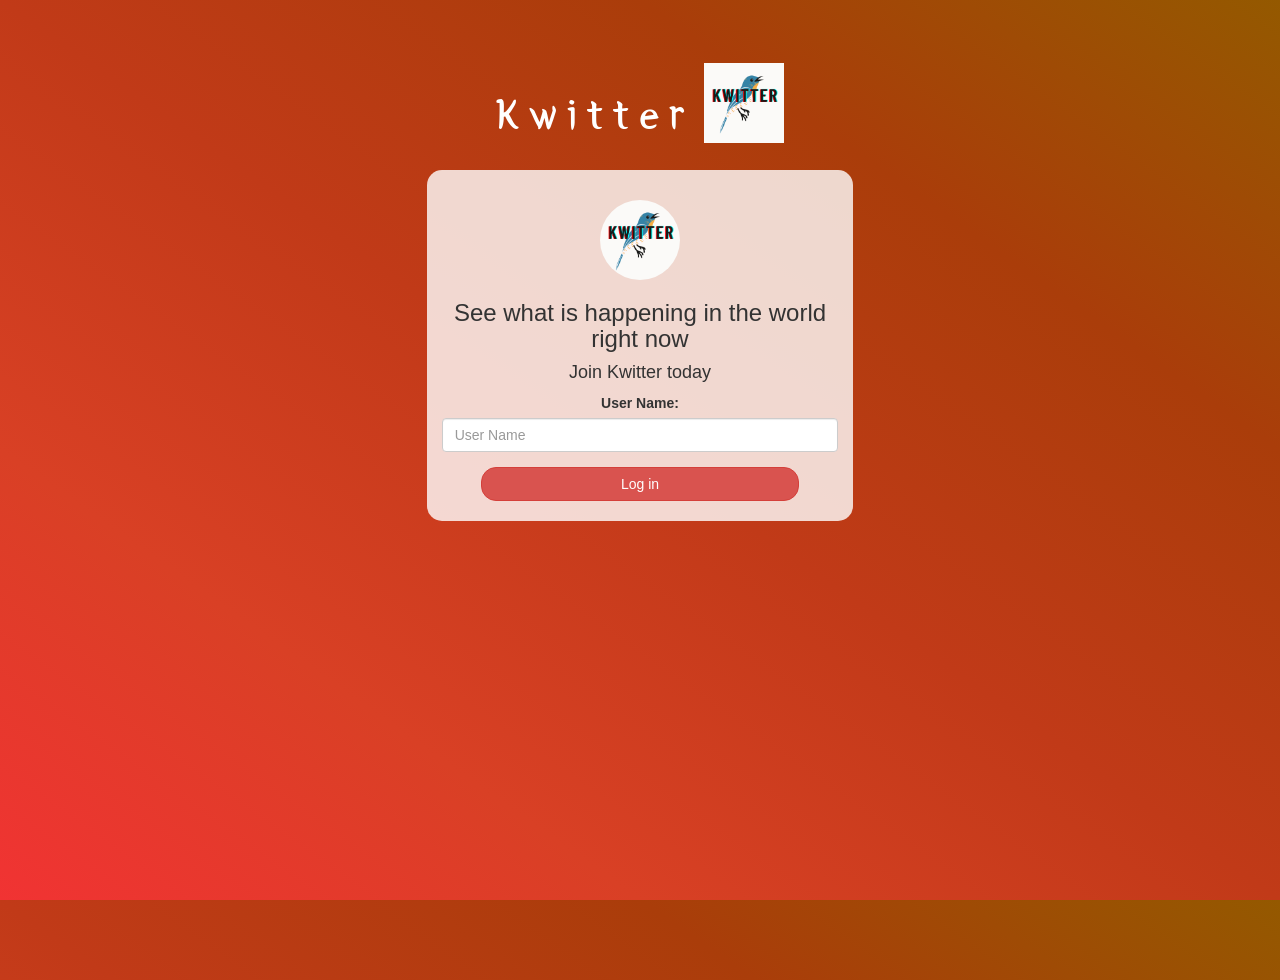
<file: index.html>
<!DOCTYPE html>
<html>
<head>
	<title>Kwitter</title>
<link href="https://fonts.googleapis.com/css?family=Yeon+Sung&display=swap" rel="stylesheet"><meta name="viewport" content="width=device-width, initial-scale=1">

<link rel="stylesheet" href="https://maxcdn.bootstrapcdn.com/bootstrap/3.4.0/css/bootstrap.min.css">
<script src="https://ajax.googleapis.com/ajax/libs/jquery/3.4.1/jquery.min.js"></script>
<script src="https://maxcdn.bootstrapcdn.com/bootstrap/3.4.0/js/bootstrap.min.js"></script>

<link rel="stylesheet" type="text/css" href="style.css">
<script src="kwitter.js"></script>
</head>
<body>
<center>
	<h1 class="header">	
		Kwitter	<sup>
	<img src="Kwitter design.png">
	</sup>
</h1>
	<div class="col-lg-4 col-md-6 col-sm-6 col-xs-11 login_div">
	<img src="Kwitter design.png" class="logo">
		<h3 >See what is happening in the world right now</h3>
		<h4 >Join Kwitter today</h4>
		<div class="form-group">
		  <label >User Name:</label>
		  <input type="text" id="user_name" class="form-control" placeholder="User Name">

		</div>
		<button id="login_button" class="btn btn-danger" onclick="addUser()">Log in</button>
		<br><br>
	</div>
</center>
</body>
</html>
</file>
<file: style.css>
html, body
{
  height: 100%;
  margin: 0;
}

body
{
background-image: linear-gradient(to right top, #f13333, #d94025, #c13a18, #aa3d0a, #945900);
}

.header
{
	color: white;font-family: 'Yeon Sung';font-size: 45px;letter-spacing: 10px;margin-top: 80px;
}
.header img
{
	width: 80px;margin-left: -15px;
}

.login_div
{
	background: rgba(255,255,255,0.8);float: none;border-radius: 15px;
}

.logo
{
	width: 80px;margin-top: 30px;border-radius: 40px;
}

#login_button
{
	width: 80%;border-radius: 15px;
}

.room_name
{
	cursor: pointer;
	font-size: 20px;
}


#logout
{
	font-size: 20px; float: right;
}


#output
{
	padding: 10px; width:80%;background: rgba(255,255,255,0.8);border-radius: 15px;
}

.input_div_room_page
{
	width: 80%;
}

.input_div label
{
	color: white;font-size: 20px;
}


.input_div_message_page
{
	position: fixed;bottom: 0px;width: 100%;background: rgba(255,255,255,0.8);
}
.input_div_message_page label
{
	color: black;
}
.input_div_message_page #msg
{
	width: 80%;
}
.input_div_message_page button
{
	margin-top: 15px;
	width: 50%; 
}
.color_white
{
	color: white
}

.user_tick
{
	width:20px;
	margin: 4px;
}
.message_h4
{
	padding-left:5px;color:grey;
}
</file>
